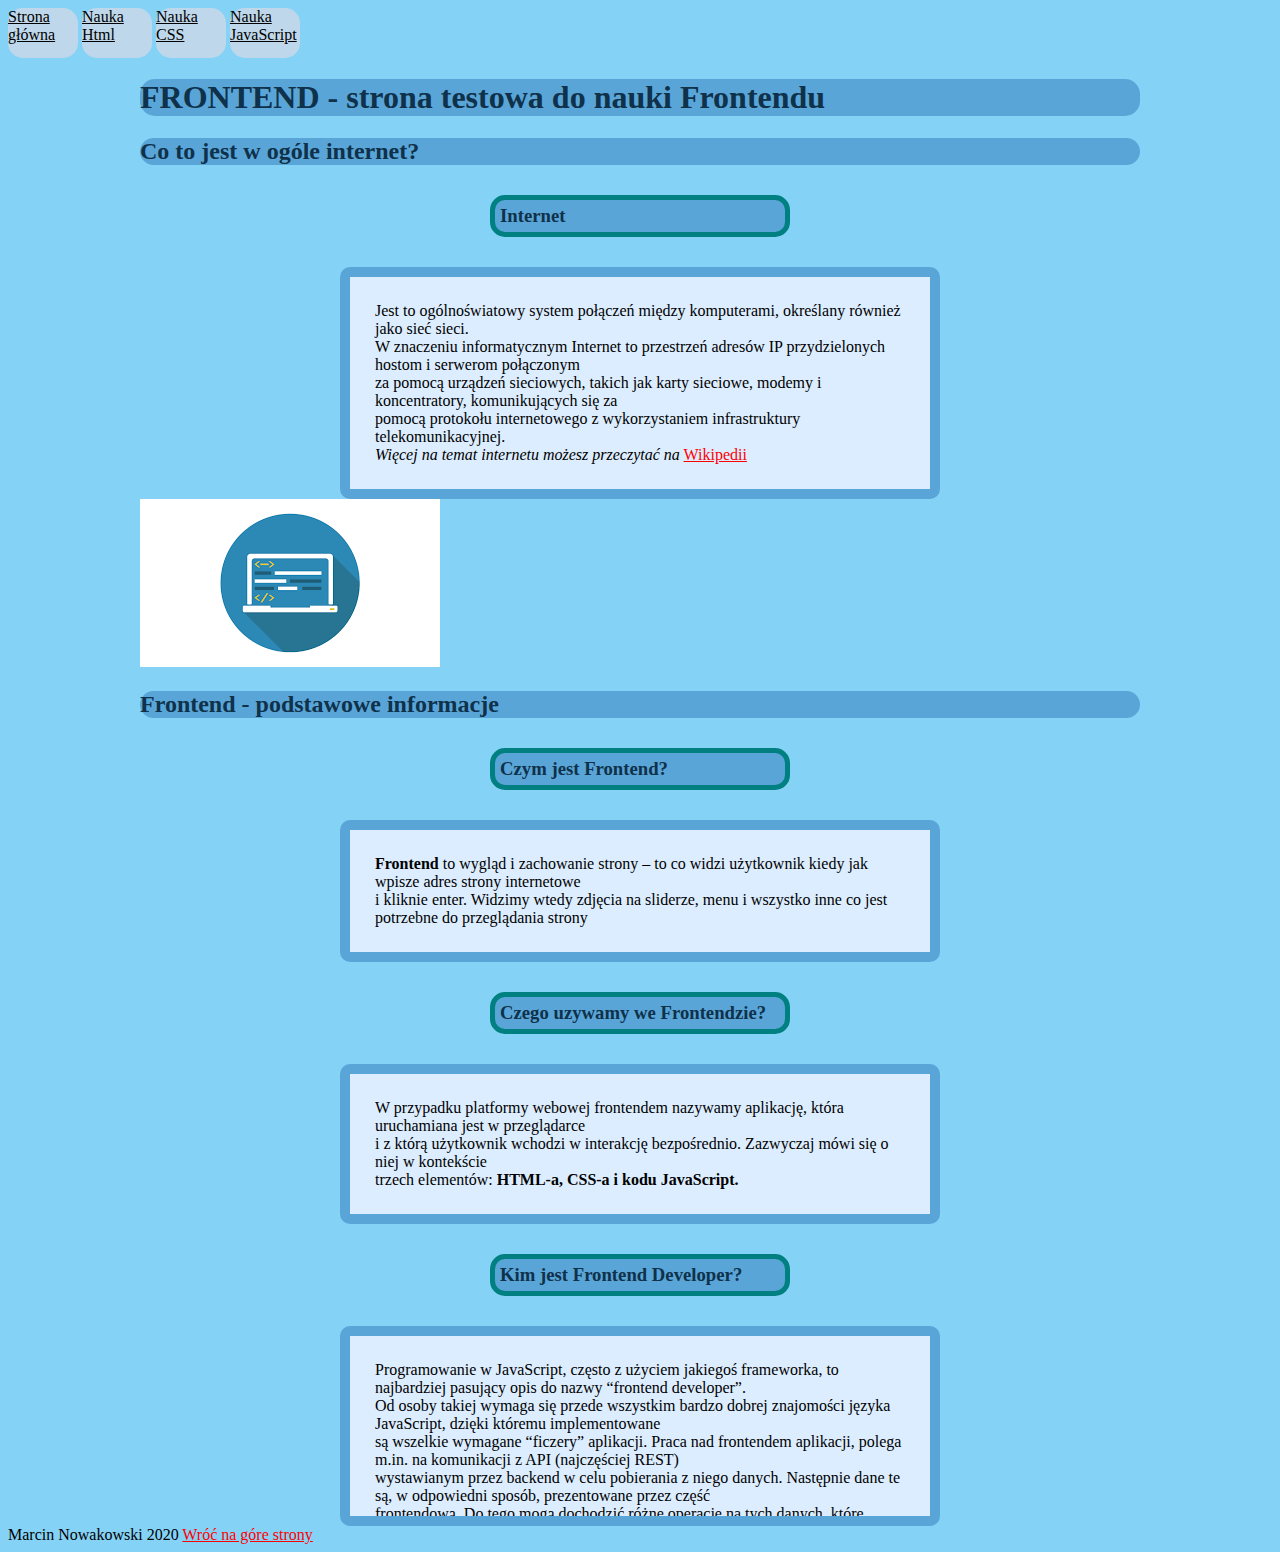
<file: index.html>
<!DOCTYPE html>
<html lang="pl">
  <head>
    <meta charset="UTF-8" />
    <meta name="viewport" content="width=device-width, initial-scale=1.0" />
    <title>STRONA TESTOWA</title>
    <link href="style.css" rel="stylesheet" type="text/css" />
  </head>

  <body>
    <header class="header" id="top">
      <nav class= "navigation navigation--js">
        <a class = "navigation__link" href="index.html">Strona główna</a>
        <a class = "navigation__link" href="nauka-html.html">Nauka Html</a>
        <a class = "navigation__link" href="nauka-css.html">Nauka CSS</a>
        <a class = "navigation__link" href="nauka-javascript.html">Nauka JavaScript</a>
      </nav>
    </header>
    <main class = "main">
      <header class="header__main">
        <h1 class="header__main header__main--title header__main--js " >FRONTEND - strona testowa do nauki Frontendu</h1>
      </header>
      <section class="firstSection">
        <h2 class="firstSection__header">Co to jest w ogóle internet?</h2>
        <article class="firstSection__article">
          <h3 class="firstSection__article firstSection__article--header">Internet</h3>
          <p class="firstSection__article firstSection__article--description">
            Jest to ogólnoświatowy system połączeń między komputerami, określany
            również jako sieć sieci.<br />
            W znaczeniu informatycznym Internet to przestrzeń adresów IP
            przydzielonych hostom i serwerom połączonym<br />
            za pomocą urządzeń sieciowych, takich jak karty sieciowe, modemy i
            koncentratory, komunikujących się za<br />
            pomocą protokołu internetowego z wykorzystaniem infrastruktury
            telekomunikacyjnej.<br />
            <i>Więcej na temat internetu możesz przeczytać na</i>
            <a href="https://pl.wikipedia.org/wiki/Internet">Wikipedii</a>
          </p>
          <img class="image" src="frontend-image.png" alt="ekrany urzadzen" />
        </article>
      </section>
      <section>
        <h2 class="firstSection__header">Frontend - podstawowe informacje</h2>
        <article>
          <h3 class="firstSection__article firstSection__article--header">Czym jest Frontend?</h3>
          <p>
            <b>Frontend</b> to wygląd i zachowanie strony – to co widzi
            użytkownik kiedy jak wpisze adres strony internetowe<br />
            i kliknie enter. Widzimy wtedy zdjęcia na sliderze, menu i wszystko
            inne co jest potrzebne do przeglądania strony
          </p>
        </article>
        <article>
          <h3 class="firstSection__article firstSection__article--header">Czego uzywamy we Frontendzie?</h3>
          <p>
            W przypadku platformy webowej frontendem nazywamy aplikację, która
            uruchamiana jest w przeglądarce<br />
            i z którą użytkownik wchodzi w interakcję bezpośrednio. Zazwyczaj
            mówi się o niej w kontekście<br />
            trzech elementów: <b> HTML-a, CSS-a i kodu JavaScript.</b>
          </p>
        </article>
        <article>
          <h3 class="firstSection__article firstSection__article--header">Kim jest Frontend Developer?</h3>
          <p class="long-text">
            Programowanie w JavaScript, często z użyciem jakiegoś frameworka, to
            najbardziej pasujący opis do nazwy “frontend developer”.<br />
            Od osoby takiej wymaga się przede wszystkim bardzo dobrej znajomości
            języka JavaScript, dzięki któremu implementowane<br />
            są wszelkie wymagane “ficzery” aplikacji. Praca nad frontendem
            aplikacji, polega m.in. na komunikacji z API (najczęściej REST)<br />
            wystawianym przez backend w celu pobierania z niego danych.
            Następnie dane te są, w odpowiedni sposób, prezentowane przez
            część<br />
            frontendową. Do tego mogą dochodzić różne operacje na tych danych,
            które odbywają się już po stronie przeglądarki internetowej.<br />
            Frontend aplikacji służy też do odbierania informacji od
            użytkownika. Są one następnie odpowiednio przetwarzane i wysyłane<br />
            <img class="image-2" src="webdev.png" alt="webdev" />
            do backendu, za pomocą tego samego API. W powyższych działaniach,
            bardzo przydatne są frameworki JavaScript, które dostarczają
            <br />programiście narzędzi wspomagających wykonywanie opisanych
            powyżej zadań. Moim zdaniem, znajomość danego frameworka <br />jest
            bardzo przydatna przy poszukiwaniu pracy jako Frontend Developer,
            ale nie jest to warunek konieczny. Osoba, która świetnie <br />
            porusza się w języku JavaScript, jest w stanie szybko przyswoić
            sobie zasady pracy z każdym frameworkiem JS, dostępnym na rynku.<br />
            Dlatego, kiedy młodzi kandydaci na Frontend Developerów pytają mnie
            czego się uczyć - zawsze odpowiadam,<br />
            żeby najpierw nauczyli się JavaScriptu, a potem ewentualnie skupili
            się na konkretnym frameworku!
          </p>
        </article>
      </section>
    </main>
    <footer>
      Marcin Nowakowski 2020
      <a href="#top">Wróć na góre strony</a>
    </footer>

    <script src="main.js"></script>
  </body>
</html>
</file>
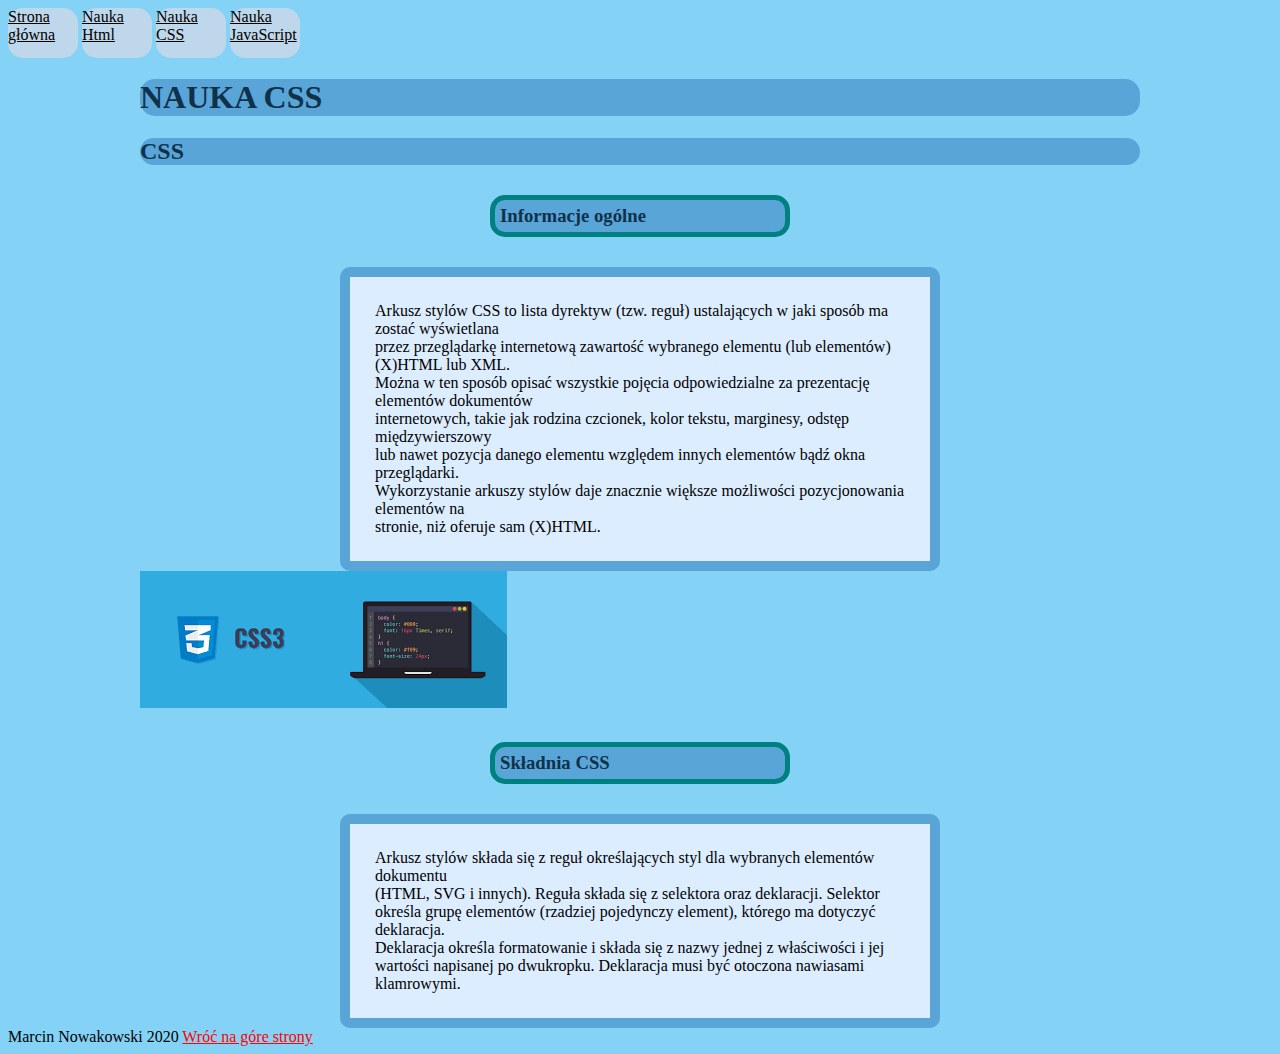
<file: nauka-css.html>
<!DOCTYPE html>
<html lang="pl">

<head>
    <meta charset="UTF-8">
    <meta name="viewport" content="width=device-width, initial-scale=1.0">
    <title>STRONA TESTOWA</title>
    <link href="style.css" rel="stylesheet" type="text/css">
</head>

<body>
    <header class="header" id="top">
        <nav>
        <a class = "navigation__link" href="index.html">Strona główna</a>
        <a class = "navigation__link" href="nauka-html.html">Nauka Html</a>
        <a class = "navigation__link" href="nauka-css.html">Nauka CSS</a>
        <a class = "navigation__link" href="nauka-javascript.html">Nauka JavaScript</a>
    </nav>
    </header>
    <main class = "main">
        <header class="header__main">
            <h1 class="header__main header__main--title">NAUKA CSS</h1>
        </header>
        <section>
            <h2 class="firstSection__header">CSS</h2>
            <article>
                <h3 class="firstSection__article firstSection__article--header">Informacje ogólne</h3>
                <p>Arkusz stylów CSS to lista dyrektyw (tzw. reguł) ustalających w jaki sposób ma zostać wyświetlana<br>
                    przez przeglądarkę internetową zawartość wybranego elementu (lub elementów) (X)HTML lub XML.<br>
                    Można w ten sposób opisać wszystkie pojęcia odpowiedzialne za prezentację elementów dokumentów<br>
                    internetowych, takie jak rodzina czcionek, kolor tekstu, marginesy, odstęp międzywierszowy <br>
                    lub nawet pozycja danego elementu względem innych elementów bądź okna przeglądarki.<br>
                    Wykorzystanie arkuszy stylów daje znacznie większe możliwości pozycjonowania elementów na<br>
                    stronie, niż oferuje sam (X)HTML.
                </p>
                <img class="image" src="css-image.png" alt="css">
            </article>
            <article>
                <h3 class="firstSection__article firstSection__article--header">Składnia CSS</h3>
                <p>Arkusz stylów składa się z reguł określających styl dla wybranych elementów dokumentu<br>
                    (HTML, SVG i innych). Reguła składa się z selektora oraz deklaracji. Selektor<br>
                    określa grupę elementów (rzadziej pojedynczy element), którego ma dotyczyć deklaracja.<br>
                    Deklaracja określa formatowanie i składa się z nazwy jednej z właściwości i jej<br>
                    wartości napisanej po dwukropku. Deklaracja musi być otoczona nawiasami klamrowymi.</p>
            </article>
        </section>


        
    </main>
    <footer>
        Marcin Nowakowski 2020
        <a href="#top">Wróć na góre strony</a>
    </footer>
</body>

</html>
</file>
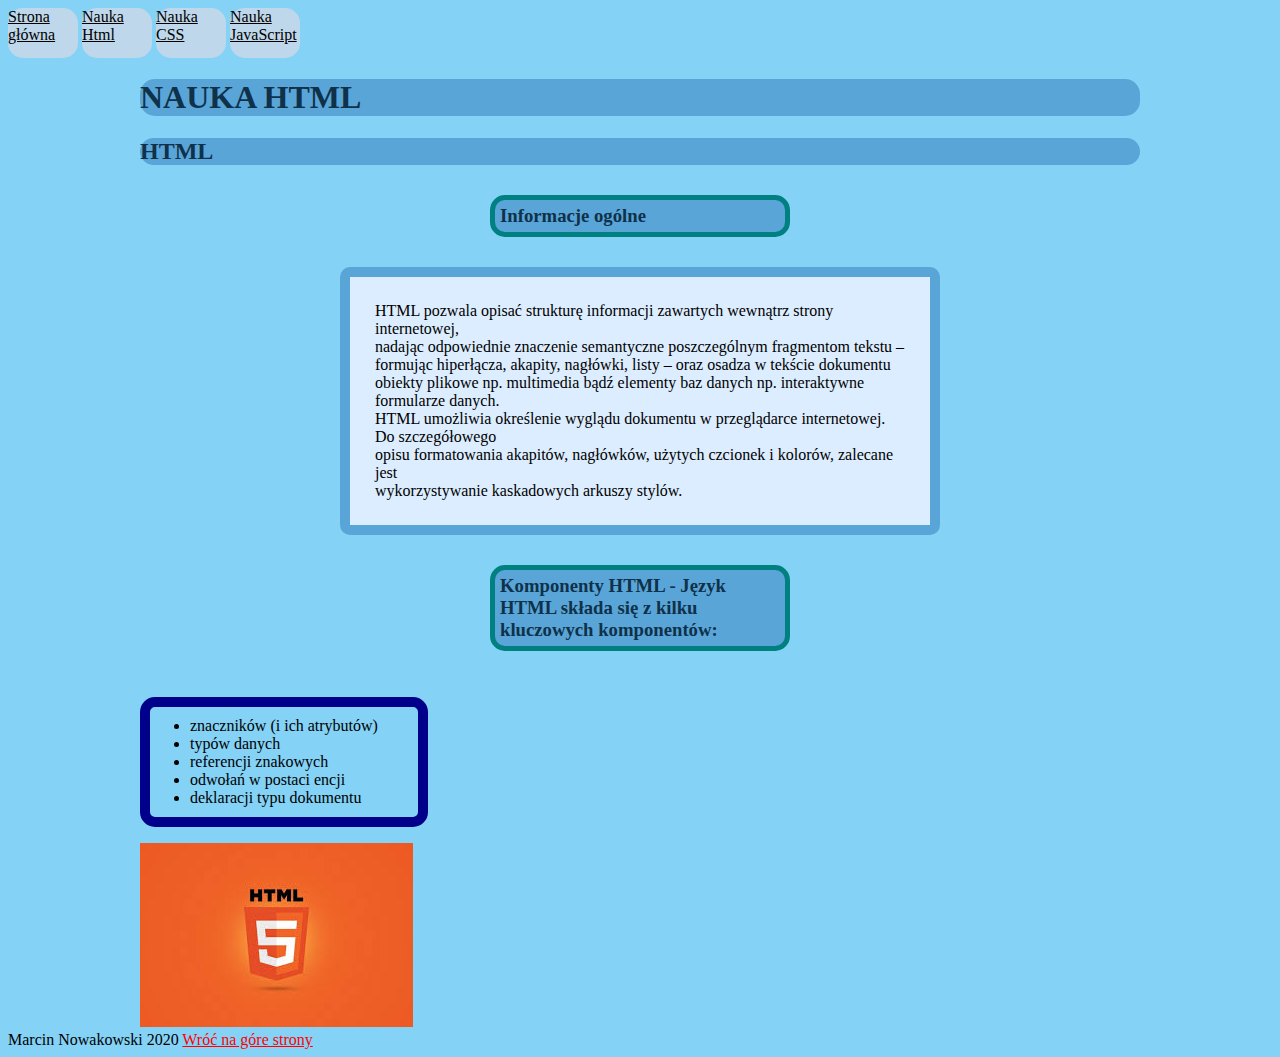
<file: nauka-html.html>
<!DOCTYPE html>
<html lang="pl">

<head>
    <meta charset="UTF-8">
    <meta name="viewport" content="width=device-width, initial-scale=1.0">
    <title>STRONA TESTOWA</title>
    <link href="style.css" rel="stylesheet" type="text/css">
</head>

<body>
    <header class="header" id="top">
        <nav>
        <a class = "navigation__link" href="index.html">Strona główna</a>
        <a class = "navigation__link" href="nauka-html.html">Nauka Html</a>
        <a class = "navigation__link" href="nauka-css.html">Nauka CSS</a>
        <a class = "navigation__link" href="nauka-javascript.html">Nauka JavaScript</a>
    </nav>
    </header>
    <main class = "main">
        <header class="header__main">
            <h1 class="header__main header__main--title">NAUKA HTML</h1>
            
        </header>
        <section>
            <h2 class="firstSection__header">HTML</h2>
            <article>
                <h3 class="firstSection__article firstSection__article--header">Informacje ogólne</h3>
                <p>HTML pozwala opisać strukturę informacji zawartych wewnątrz strony internetowej,<br>
                    nadając odpowiednie znaczenie semantyczne poszczególnym fragmentom tekstu – <br>
                    formując hiperłącza, akapity, nagłówki, listy – oraz osadza w tekście dokumentu <br>
                    obiekty plikowe np. multimedia bądź elementy baz danych np. interaktywne formularze danych.<br>

                    HTML umożliwia określenie wyglądu dokumentu w przeglądarce internetowej. Do szczegółowego<br>
                    opisu formatowania akapitów, nagłówków, użytych czcionek i kolorów, zalecane jest <br>
                    wykorzystywanie kaskadowych arkuszy stylów.
                </p>
            </article>
            <article>
                <h3 class="firstSection__article firstSection__article--header">Komponenty HTML - Język HTML składa się z kilku kluczowych komponentów:</h3>
                <ul class="list-1">
                    <li>znaczników (i ich atrybutów)</li>
                    <li>typów danych</li>
                    <li> referencji znakowych</li>
                    <li> odwołań w postaci encji</li>
                    <li>deklaracji typu dokumentu</li>
                </ul>
            </article>
            <img class="image" src="html-image.jpg" alt="html">
        </section>


        
    </main>
    <footer>
        Marcin Nowakowski  2020
        <a href="#top">Wróć na góre strony</a>
    </footer>
</body>

</html>
</file>
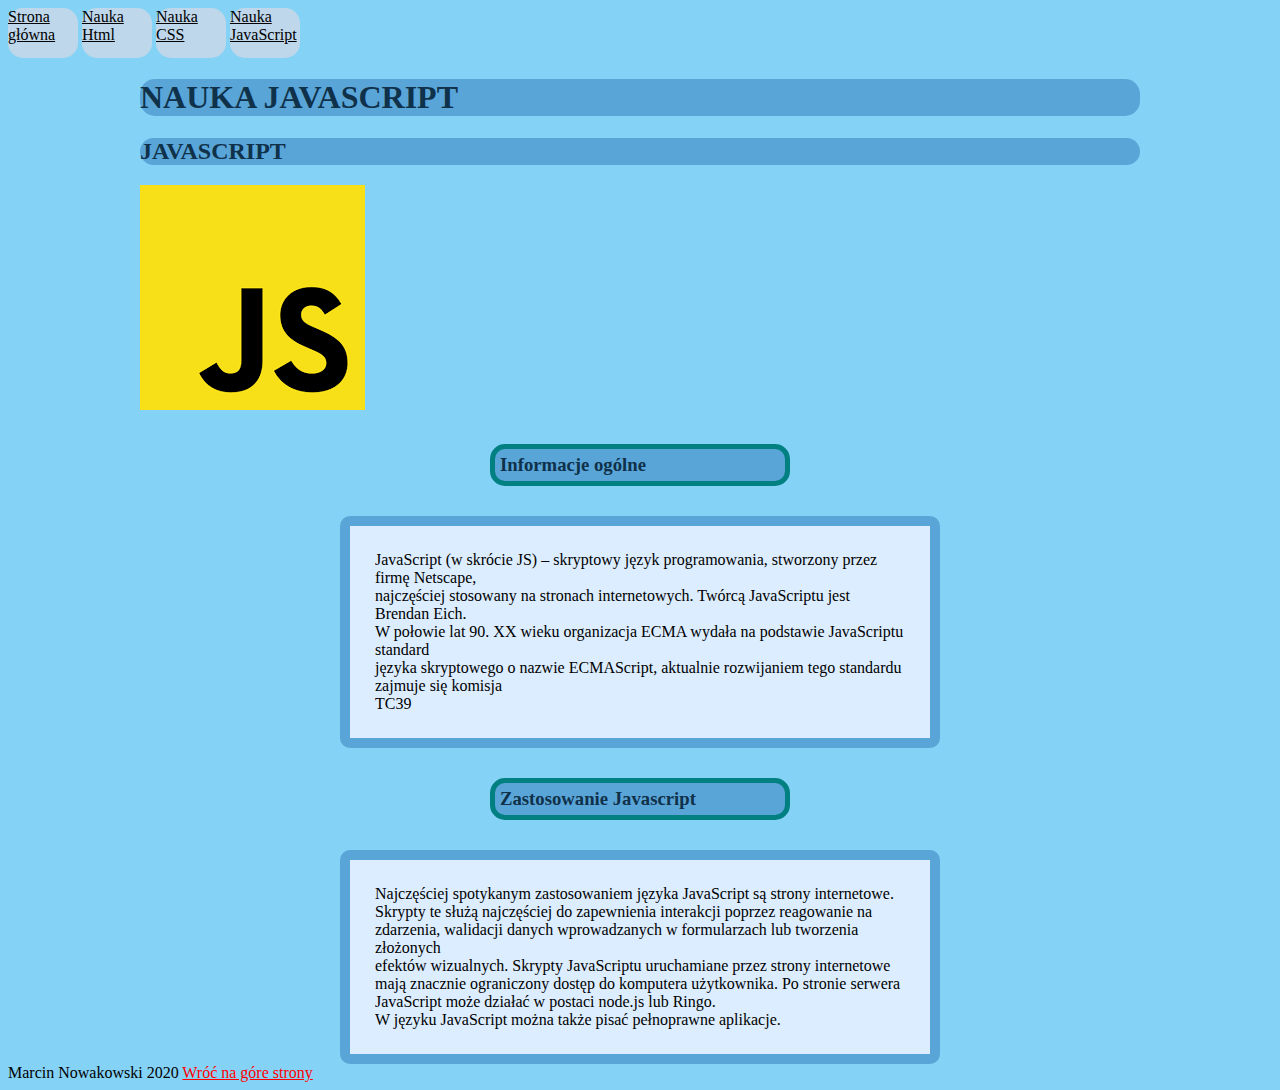
<file: nauka-javascript.html>
<!DOCTYPE html>
<html lang="pl">

<head>
    <meta charset="UTF-8">
    <meta name="viewport" content="width=device-width, initial-scale=1.0">
    <title>STRONA TESTOWA</title>
    <link href="style.css" rel="stylesheet" type="text/css">
</head>

<body>
    <header class="header" id="top">
        <nav>
        <a class = "navigation__link" href="index.html">Strona główna</a>
        <a class = "navigation__link" href="nauka-html.html">Nauka Html</a>
        <a class = "navigation__link" href="nauka-css.html">Nauka CSS</a>
        <a class = "navigation__link" href="nauka-javascript.html">Nauka JavaScript</a>
    </nav>
    </header>
    <main class = "main">
        <header class="header__main">
            <h1 class="header__main header__main--title">NAUKA JAVASCRIPT</h1>
        </header>
        <section>
            <h2 class="firstSection__header">JAVASCRIPT</h2>
            <img class="image" src="js-image.png" alt="javascript">
            <article>
                <h3 class="firstSection__article firstSection__article--header">Informacje ogólne</h3>
                <p>JavaScript (w skrócie JS) – skryptowy język programowania, stworzony przez firmę Netscape,<br>
                    najczęściej stosowany na stronach internetowych. Twórcą JavaScriptu jest Brendan Eich.<br>
                    W połowie lat 90. XX wieku organizacja ECMA wydała na podstawie JavaScriptu standard<br>
                    języka skryptowego o nazwie ECMAScript, aktualnie rozwijaniem tego standardu zajmuje się komisja<br>
                    TC39
                </p>
            </article>
            <article>
                <h3 class="firstSection__article firstSection__article--header">Zastosowanie Javascript</h3>
                <p>Najczęściej spotykanym zastosowaniem języka JavaScript są strony internetowe.<br>
                    Skrypty te służą najczęściej do zapewnienia interakcji poprzez reagowanie na<br>
                    zdarzenia, walidacji danych wprowadzanych w formularzach lub tworzenia złożonych<br>
                    efektów wizualnych. Skrypty JavaScriptu uruchamiane przez strony internetowe<br>
                    mają znacznie ograniczony dostęp do komputera użytkownika. Po stronie serwera<br>
                    JavaScript może działać w postaci node.js lub Ringo.<br>

                    W języku JavaScript można także pisać pełnoprawne aplikacje. 
                </p>
            </article>
        </section>


        
    </main>
    <footer>
        Marcin Nowakowski 2020
        <a href="#top">Wróć na góre strony</a>
    </footer>
</body>

</html>
</file>
<file: style.css>
body {
background: #84D2F6;

}
.header__main--title{
    color: #0F314A;
    background-color: #59A5D8;
    border-radius: 15px;
    

}
.firstSection__header {
    color: #0F314A;
    background-color: #59A5D8; 
    border-radius: 15px;
  
}
    
.firstSection__article--header {
    color: #0F314A;
    background-color: #59A5D8;
    max-width: 300px;
    margin: 30px auto;
    padding: 5px;
    border: 5px solid teal ;
    box-sizing: border-box;
    border-radius: 15px;
    

}
    
}
footer{
    color: #0F314A;
    background-color: #59A5D8;
    border-radius: 15px;
}
.navigation__link{
    color: black;
    background-color: #BFD7EA;
    display: inline-block;
    height: 50px;
    width: 70px;
    border-radius: 15px;
    
   
}

.navigation{
    
    display: inline-block;
}
.list-1{
    
    border: 10px solid darkblue;
    display: inline-block;
    padding: 10px 40px;
    border-radius: 15px;

}
a {
    color: red;
}
.header-1{
    background: #087E8B;
}
.header-2{
    background: #BFD7EA;
}
p {
    color: black;
    min-height: 80px;
    width: 600px;
    overflow:auto;
    background: #DCEDFF;
    padding:25px;
    border: 10px solid #59A5D8;
    border-radius: 10px;
    margin: auto;
    box-sizing: border-box;

}
.long-text{
    color: black;
    max-height: 200px;
    width: 600px;
    overflow:auto;
    background: #DCEDFF;
}

.image-2{
    float: left;
}
.main{
    max-width: 1000px;
    margin: 0 auto;
}
</file>
